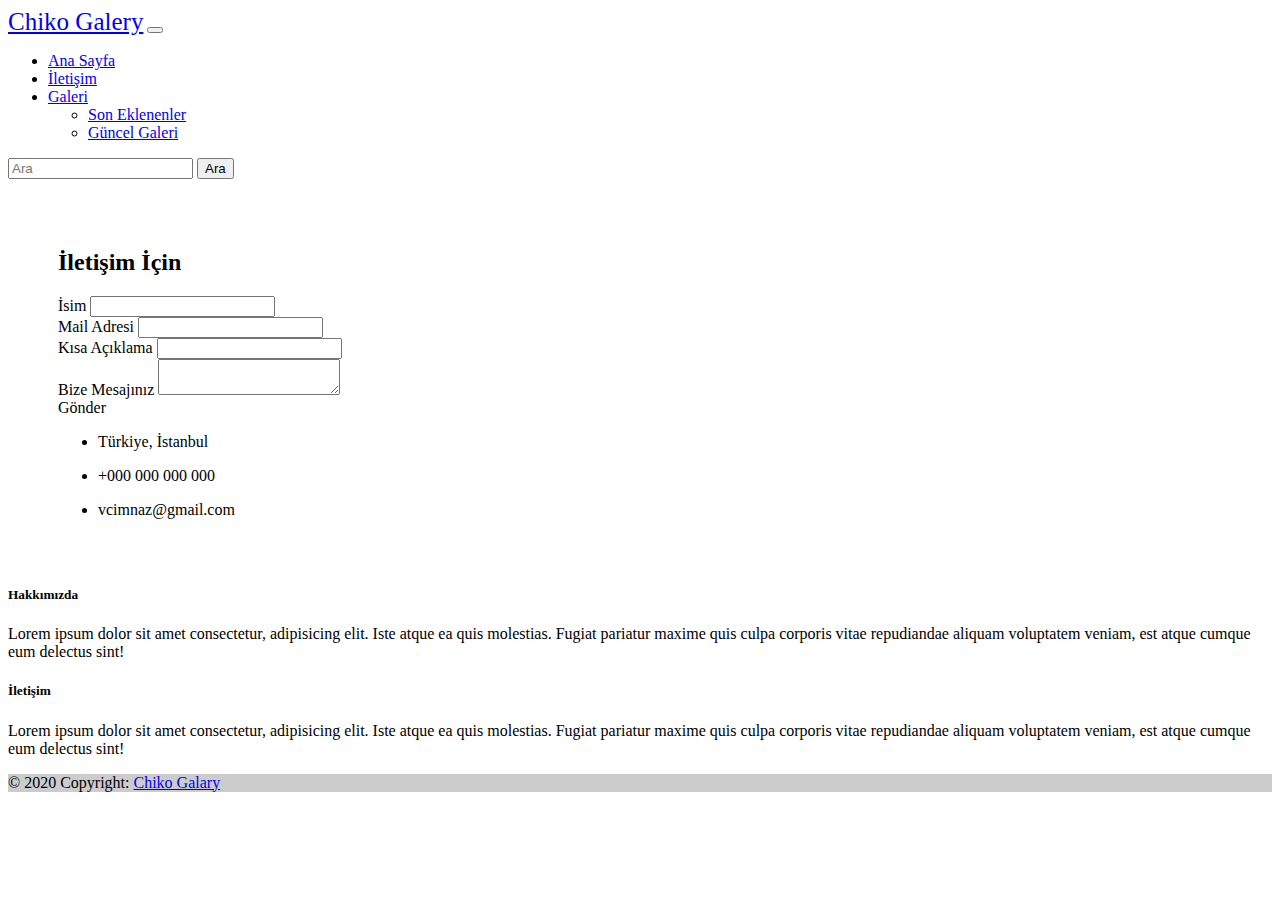
<file: iletisim.html>
<!doctype html>
<html lang="en">
  <head>
    <!-- Required meta tags -->
    <meta charset="utf-8">
    <meta name="viewport" content="width=device-width, initial-scale=1">

    <!-- Bootstrap CSS -->
    <link href="https://cdn.jsdelivr.net/npm/bootstrap@5.0.2/dist/css/bootstrap.min.css" rel="stylesheet" integrity="sha384-EVSTQN3/azprG1Anm3QDgpJLIm9Nao0Yz1ztcQTwFspd3yD65VohhpuuCOmLASjC" crossorigin="anonymous">
    <link rel="stylesheet" href="style.css">
    <link rel="import" href="iletisim.html">
    <link rel="import" href="guncel_galeri.html">
    <link rel="import" href="son_eklenenler.html">
    <title>iletisim</title>
  </head>
  <body>

    <!-- Optional JavaScript; choose one of the two! -->

    <!-- Option 1: Bootstrap Bundle with Popper -->
    <script src="https://cdn.jsdelivr.net/npm/bootstrap@5.0.2/dist/js/bootstrap.bundle.min.js" integrity="sha384-MrcW6ZMFYlzcLA8Nl+NtUVF0sA7MsXsP1UyJoMp4YLEuNSfAP+JcXn/tWtIaxVXM" crossorigin="anonymous"></script>

    <!-- Option 2: Separate Popper and Bootstrap JS -->
    <!--
    <script src="https://cdn.jsdelivr.net/npm/@popperjs/core@2.9.2/dist/umd/popper.min.js" integrity="sha384-IQsoLXl5PILFhosVNubq5LC7Qb9DXgDA9i+tQ8Zj3iwWAwPtgFTxbJ8NT4GN1R8p" crossorigin="anonymous"></script>
    <script src="https://cdn.jsdelivr.net/npm/bootstrap@5.0.2/dist/js/bootstrap.min.js" integrity="sha384-cVKIPhGWiC2Al4u+LWgxfKTRIcfu0JTxR+EQDz/bgldoEyl4H0zUF0QKbrJ0EcQF" crossorigin="anonymous"></script>
    -->

    <nav class="navbar navbar-dark bg-primary py-3 px-5 mb-5">
        <div class="container-fluid">
          <a class="navbar-brand " href="index.html">Chiko Galery</a>
          <button class="navbar-toggler" type="button" data-bs-toggle="collapse" data-bs-target="#navbarSupportedContent" aria-controls="navbarSupportedContent" aria-expanded="false" aria-label="Toggle navigation">
            <span class="navbar-toggler-icon"></span>
          </button>
          <div class="collapse navbar-collapse" id="navbarSupportedContent">
            <ul class="navbar-nav me-auto mb-2 mb-lg-0">
              <li class="nav-item">
                <a class="nav-link active" aria-current="page" href="index.html">Ana Sayfa</a>
              </li>
              <li class="nav-item">
                <a class="nav-link" href="iletisim.html">İletişim</a>
              </li>
              <li class="nav-item dropdown">
                <a class="nav-link dropdown-toggle" href="#" id="navbarDropdown" role="button" data-bs-toggle="dropdown" aria-expanded="false">
                  Galeri
                </a>
                <ul class="dropdown-menu" aria-labelledby="navbarDropdown">
                  <li><a class="dropdown-item" href="son_eklenenler.html">Son Eklenenler</a></li>
                  <li><a class="dropdown-item" href="guncel_galeri.html">Güncel Galeri</a></li>
                </ul>
              </li>
            </ul>
            <form class="d-flex">
              <input class="form-control me-2" type="search" placeholder="Ara" aria-label="Search">
              <button class="btn btn-outline-success" type="submit">Ara</button>
            </form>
          </div>
        </div>
    </nav>

<div class="contact_">
        <!--Section: Contact v.2-->
    <section class="mb-4">

        <!--Section heading-->
        <h2 class="h1-responsive font-weight-bold  my-4">İletişim İçin</h2>
        
        <div class="row">

            <!--Grid column-->
            <div class="col-md-9 mb-md-0 mb-5">
                <form id="contact-form" name="contact-form" action="mail.php" method="POST">

                    <!--Grid row-->
                    <div class="row">

                        <!--Grid column-->
                        <div class="col-md-6">
                            <div class="md-form mb-0">
                                <label for="name" class="">İsim</label>
                                <input type="text" id="name" name="name" class="form-control">
                            </div>
                        </div>
                        <!--Grid column-->

                        <!--Grid column-->
                        <div class="col-md-6">
                            <div class="md-form mb-0">
                                <label for="email" class="">Mail Adresi</label>
                                <input type="text" id="email" name="email" class="form-control">
                            </div>
                        </div>
                        <!--Grid column-->

                    </div>
                    <!--Grid row-->

                    <!--Grid row-->
                    <div class="row">
                        <div class="col-md-12">
                            <div class="md-form mb-0">
                                <label for="subject" class="">Kısa Açıklama</label>
                                <input type="text" id="subject" name="subject" class="form-control">
                            </div>
                        </div>
                    </div>
                    <!--Grid row-->

                    <!--Grid row-->
                    <div class="row">

                        <!--Grid column-->
                        <div class="col-md-12">

                            <div class="md-form">
                                <label for="message">Bize Mesajınız</label>
                                <textarea type="text" id="message" name="message" rows="2" class="form-control md-textarea"></textarea>
                            </div>

                        </div>
                    </div>
                    <!--Grid row-->

                </form>

                <div class=" text-md-left my-3   " >
                    <a class="btn btn-primary" onclick="document.getElementById('contact-form').submit();">Gönder</a>
                </div>
                <div class="status"></div>
            </div>
            <!--Grid column-->

            <!--Grid column-->
            <div class="col-md-3 text-center">
                <ul class="list-unstyled mb-0">
                    <li><i class="fas fa-map-marker-alt fa-2x"></i>
                        <p>Türkiye, İstanbul </p>
                    </li>

                    <li><i class="fas fa-phone mt-4 fa-2x"></i>
                        <p>+000 000 000 000</p>
                    </li>

                    <li><i class="fas fa-envelope mt-4 fa-2x"></i>
                        <p>vcimnaz@gmail.com</p>
                    </li>
                </ul>
            </div>
            <!--Grid column-->

        </div>

    </section>
    <!--Section: Contact v.2-->

</div>

<footer class="bg-light text-center text-lg-start">
    <!-- Grid container -->
    <div class="containerss p-4 mx-5">
      <!--Grid row-->
      <div class="row">
        <!--Grid column-->
        <div class="col-lg-6 col-md-12 mb-4 mb-md-0">
          <h5 class="text-uppercase">Hakkımızda</h5>
  
          <p>
            Lorem ipsum dolor sit amet consectetur, adipisicing elit. Iste atque ea quis
            molestias. Fugiat pariatur maxime quis culpa corporis vitae repudiandae
            aliquam voluptatem veniam, est atque cumque eum delectus sint!
          </p>
        </div>
        <!--Grid column-->
  
        <!--Grid column-->
        <div class="col-lg-6 col-md-12 mb-4 mb-md-0">
          <h5 class="text-uppercase">İletişim</h5>
  
          <p>
            Lorem ipsum dolor sit amet consectetur, adipisicing elit. Iste atque ea quis
            molestias. Fugiat pariatur maxime quis culpa corporis vitae repudiandae
            aliquam voluptatem veniam, est atque cumque eum delectus sint!
          </p>
        </div>
        <!--Grid column-->
      </div>
      <!--Grid row-->
    </div>
    <!-- Grid container -->
  
    <!-- Copyright -->
    <div class="text-center p-3" style="background-color: rgba(0, 0, 0, 0.2);">
      © 2020 Copyright:
      <a class="text-dark" href="vcimnaz@gmail.com/">Chiko Galary</a>
    </div>
    <!-- Copyright -->
  </footer>

  </body>
</html>
</file>
<file: style.css>
.navbar-brand{
    font-size: 25px;
    font-family: italic;
 
}

.container{
    margin-top: 20px;
    width: auto;
    height: 1350px;
    align-items: center;
    padding: 5px;
    padding-top: 20px;
    background-color: rgb(42, 104, 219);
}

.text{
    margin-left: 60px;
    margin-right: 60px;
    background-color: darkgray;
}

.contact_{
    margin: 20px;
    padding: 30px;
}
</file>
